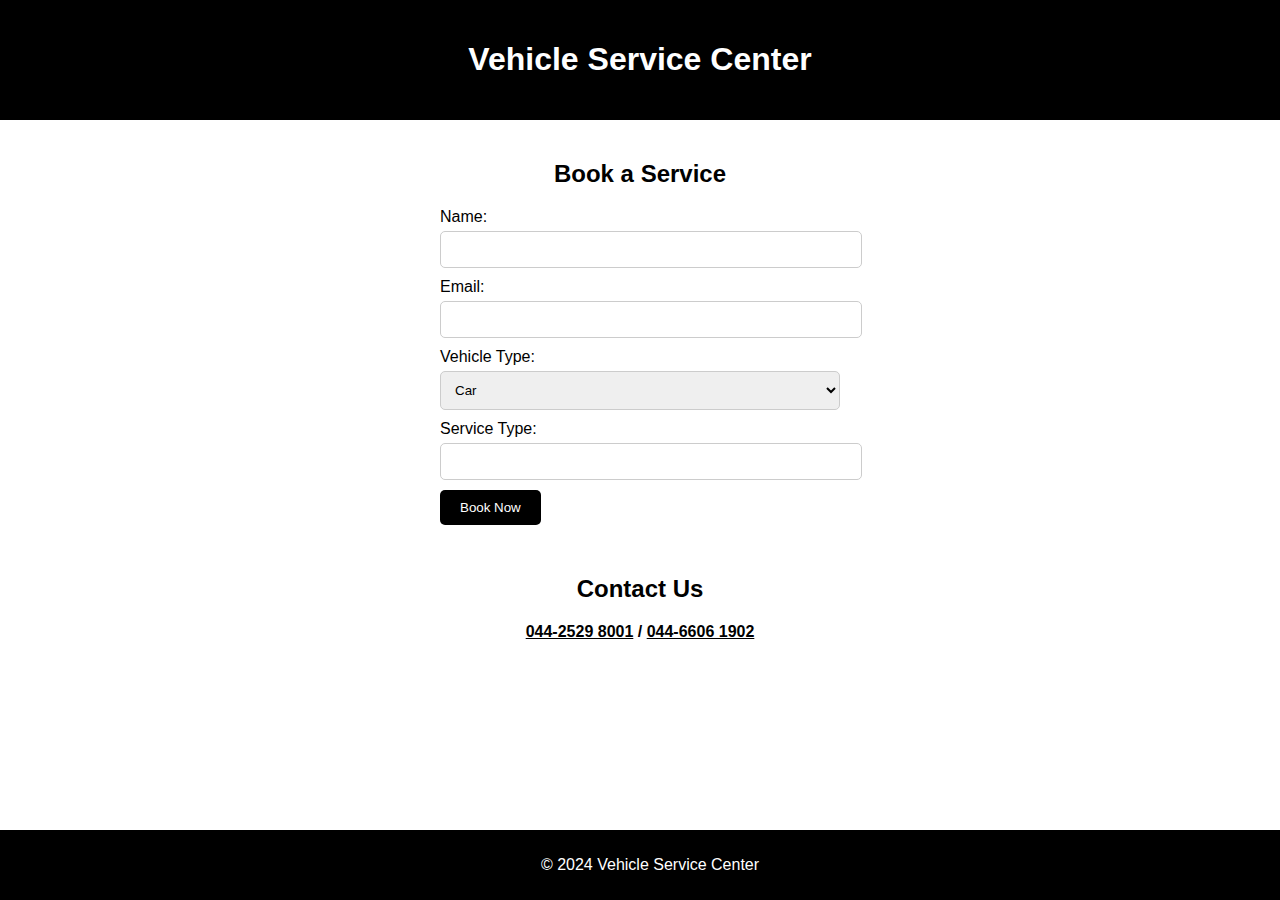
<file: index2.html>
<!DOCTYPE html>
<html lang="en">
<head>
    <meta charset="UTF-8">
    <meta name="viewport" content="width=device-width, initial-scale=1.0">
    <title>Vehicle Service Website</title>
    <link rel="stylesheet" href="styles2.css">
</head>
<body>
    <header>
        <h1>Vehicle Service Center</h1>
    </header>
    <main>
        <section id="booking">
            <h2>Book a Service</h2>
            <form id="booking-form">
                <label for="name">Name:</label>
                <input type="text" id="name" name="name" required><br>
                <label for="email">Email:</label>
                <input type="email" id="email" name="email" required><br>
                <label for="vehicle">Vehicle Type:</label>
                <select id="vehicle" name="vehicle">
                    <option value="car">Car</option>
                    <option value="bike">Bike</option>
                    <option value="truck">Truck</option>
                </select><br>
                <label for="service-type">Service Type:</label>
                <input type="text" id="service-type" name="service-type" required><br>
                <button type="submit">Book Now</button>
            </form>
        </section>
        <section id="contact">
            <h2>Contact Us</h2>
            <p><b><a href="tel:+044-25298001">044-2529 8001</a> / <a href="tel:+044-66061902">044-6606 1902</a></b></p>
        </section>
    </main>
    <footer>
        <p>&copy; 2024 Vehicle Service Center</p>
    </footer>
    <script src="script2.js"></script>
</body>
</html>
</file>
<file: styles2.css>
body {
    font-family: Arial, sans-serif;
    margin: 0;
    padding: 0;
}

header {
    background-color: black;
    color: #fff;
    padding: 20px;
    text-align: center;
}

main {
    padding: 20px;
}

#booking {
    margin-bottom: 50px;
}

form {
    max-width: 400px;
    margin: 0 auto;
}

label {
    display: block;
    margin-bottom: 5px;
}

input[type="text"],
input[type="email"],
select {
    width: 100%;
    padding: 10px;
    margin-bottom: 10px;
    border: 1px solid #ccc;
    border-radius: 5px;
}

button {
    background-color: black;
    color: #fff;
    padding: 10px 20px;
    border: none;
    border-radius: 5px;
    cursor: pointer;
}

footer {
    background-color: black;
    color: #fff;
    text-align: center;
    padding: 10px;
    position: fixed;
    bottom: 0;
    width: 100%;
}

h2 {
    text-align: center;
}

/* Contact section styles */
#contact {
    text-align: center; /* Center align text */
    margin-bottom: 50px;
}

/* Phone number link styles */
#contact a {
    color: black; /* Set the color to black */
    text-decoration: underline; /* Underline the link */
    text-decoration-color: black; /* Set underline color to black */
}
</file>
